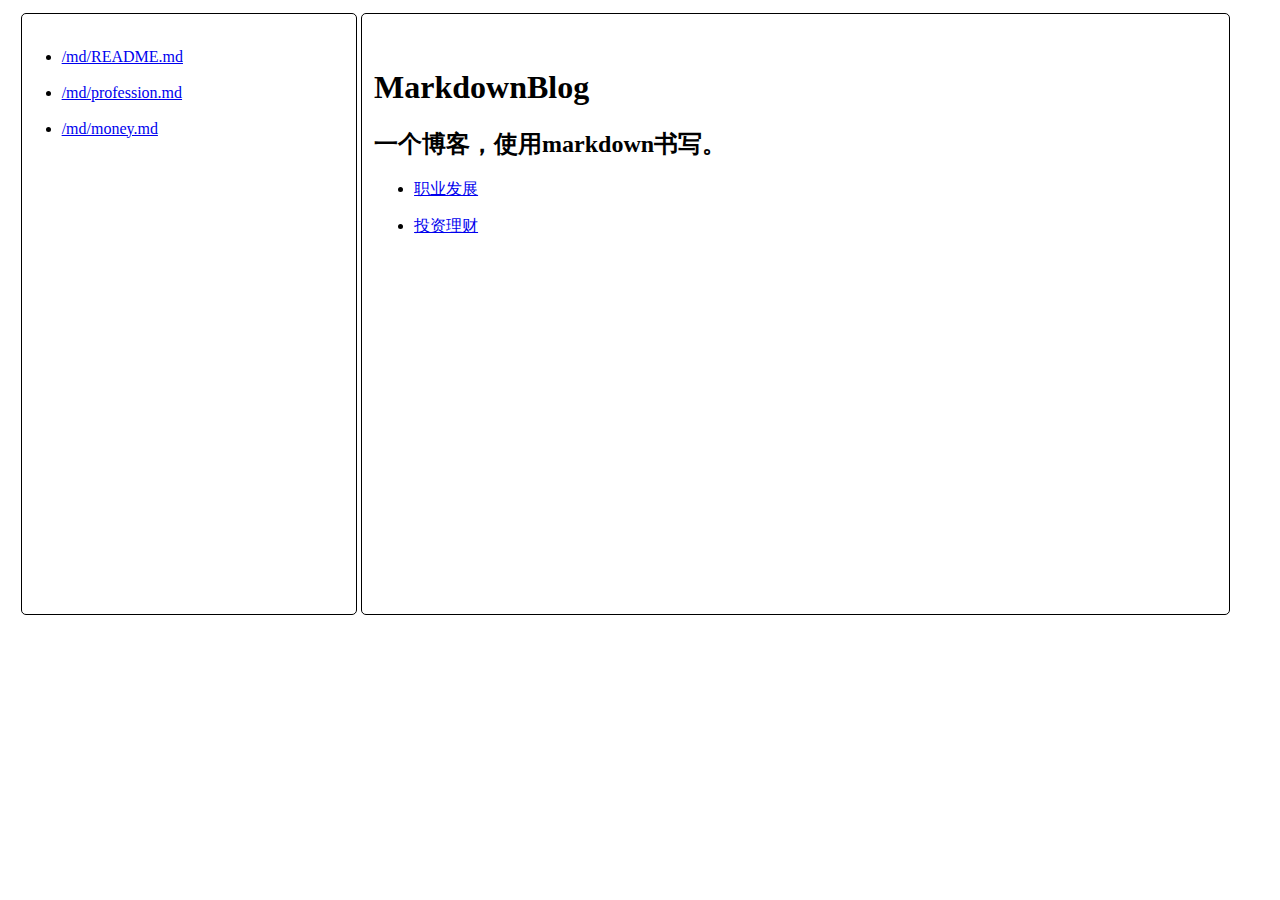
<file: index.html>
<!doctype html>
<html>

<head>
    <meta charset="utf-8">
    <title>余晖照的博客</title>
    <link rel="stylesheet" href="/css/common.css"/>
</head>

<body>
<div id="yhz_container">
    <div id="left_catalog" class="border_debug">
        &nbsp;
        <ul id="left_list"></ul>
    </div>

    <div id="center_content" class="border_debug">
        &nbsp;
        <div id="content_container">

        </div>
    </div>

    <div id="right_catalog" class="border_debug">
        &nbsp;
    </div>
</div>



<script src="/js/plugin/jquery/3.6.0/jquery.min.js"></script>
<script src="/js/plugin/showdown/2.1.0/showdown.min.js"></script>
<script src="/js/common.js"></script>
<script src="/js/data.js"></script>

<script>
    $(function () {

        var $left_list = $("#left_list");
        $.each(mdArr, function (index, elem) {
            $left_list.append('<li class="list_li"><a href="/index.html?p=' + elem + '">' + elem + '</a></li><br/>')
        });

        // 获取页面参数
        var p = getUrlParams("p") || mdArr[0];

        if (p) {
            // 页面参数不为空
            $.get(p, function (data) {
                document.title = p;
                var converter = new showdown.Converter();
                $("#content_container").html(converter.makeHtml(data));
            });
        }

    });
</script>

</body>

</html>
</file>
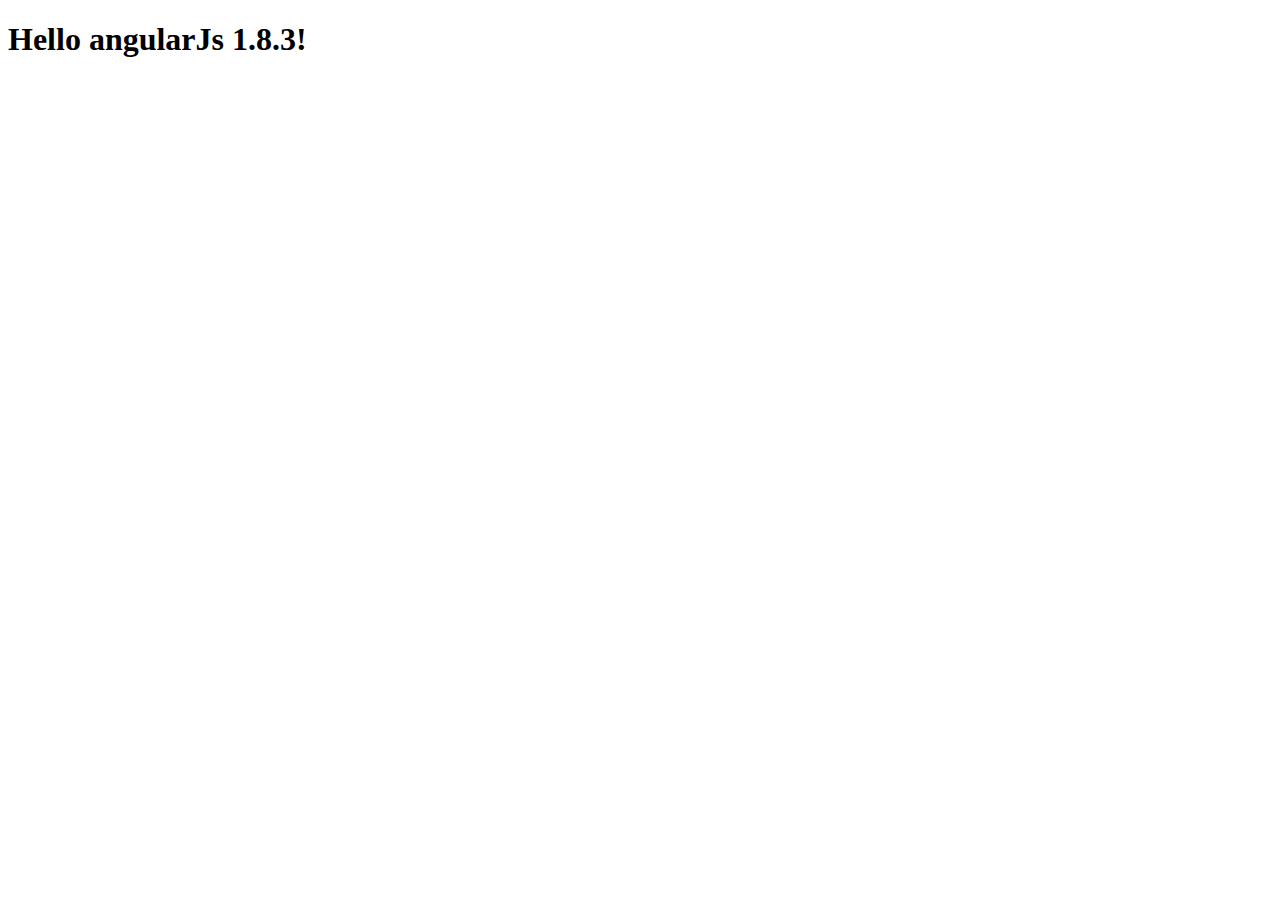
<file: plugin/angularJs.html>
<!doctype html>

<html ng-app="helloApp">

<head>
    <meta charset="utf-8">
    <title>angular.html</title>
    <link rel="stylesheet" href="/css/common.css"/>

    <script src="/js/plugin/angular-js/1.8.3/angular.min.js"></script>
    <script>

        var myApp = angular.module("helloApp",[])

        myApp.controller("TestController",['$scope',function($scope){
            $scope.msg = "Hello angularJs 1.8.3!";
        }]);

    </script>
</head>

<body ng-controller="TestController">
<h1>{{msg}}</h1>
</body>

</html>
</file>
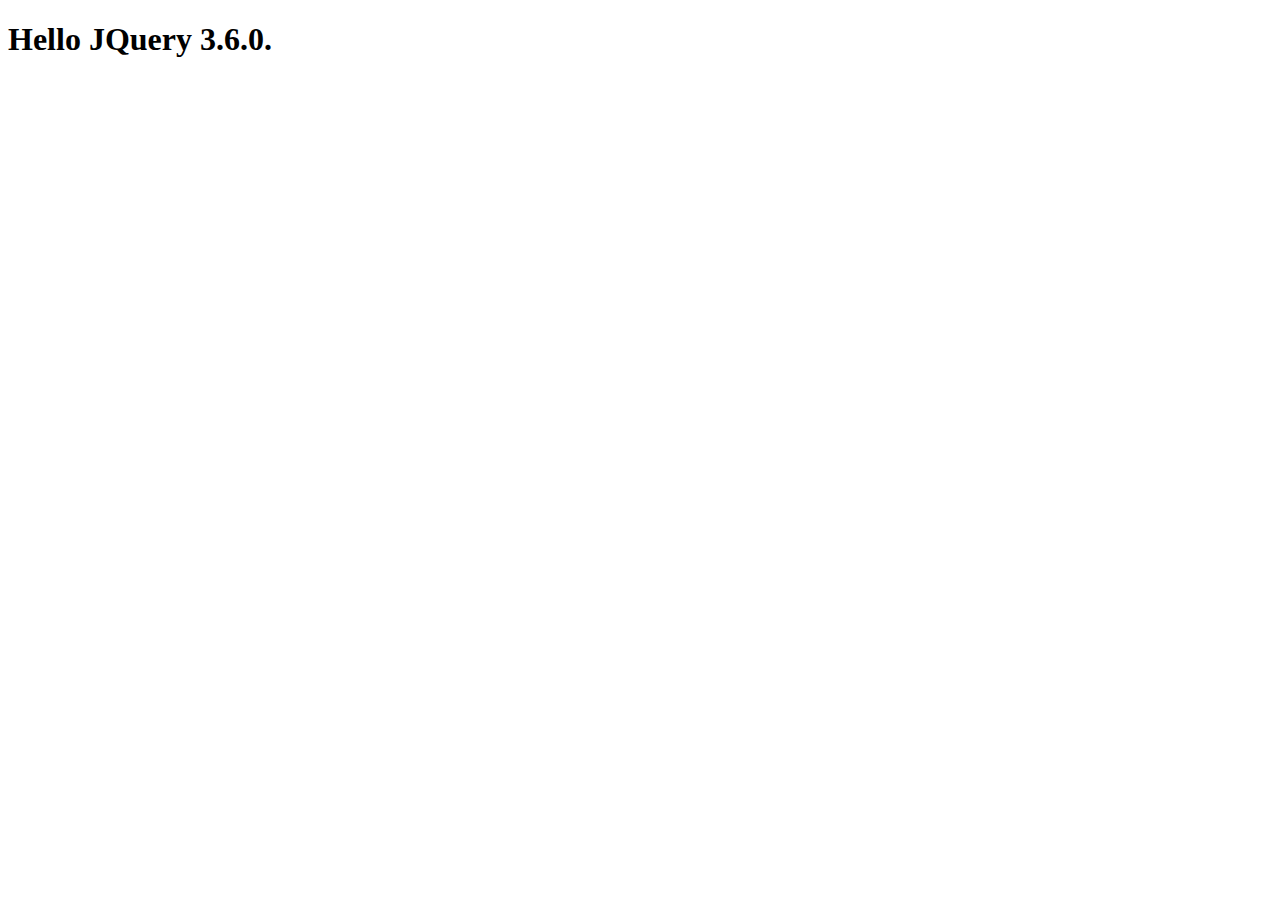
<file: plugin/jquery.html>
<!doctype html>
<html>

<head>
    <meta charset="utf-8">
    <title>jquery.html</title>
    <link rel="stylesheet" href="/css/common.css"/>
</head>

<body>

<div id="jqueryDiv">
</div>

<script src="/js/plugin/jquery/3.6.0/jquery.min.js"></script>
<script src="/js/common.js"></script>

<script>
    $(function () {
        $("#jqueryDiv").append('<h1>Hello JQuery 3.6.0.</h1>');
    });
</script>
</body>

</html>
</file>
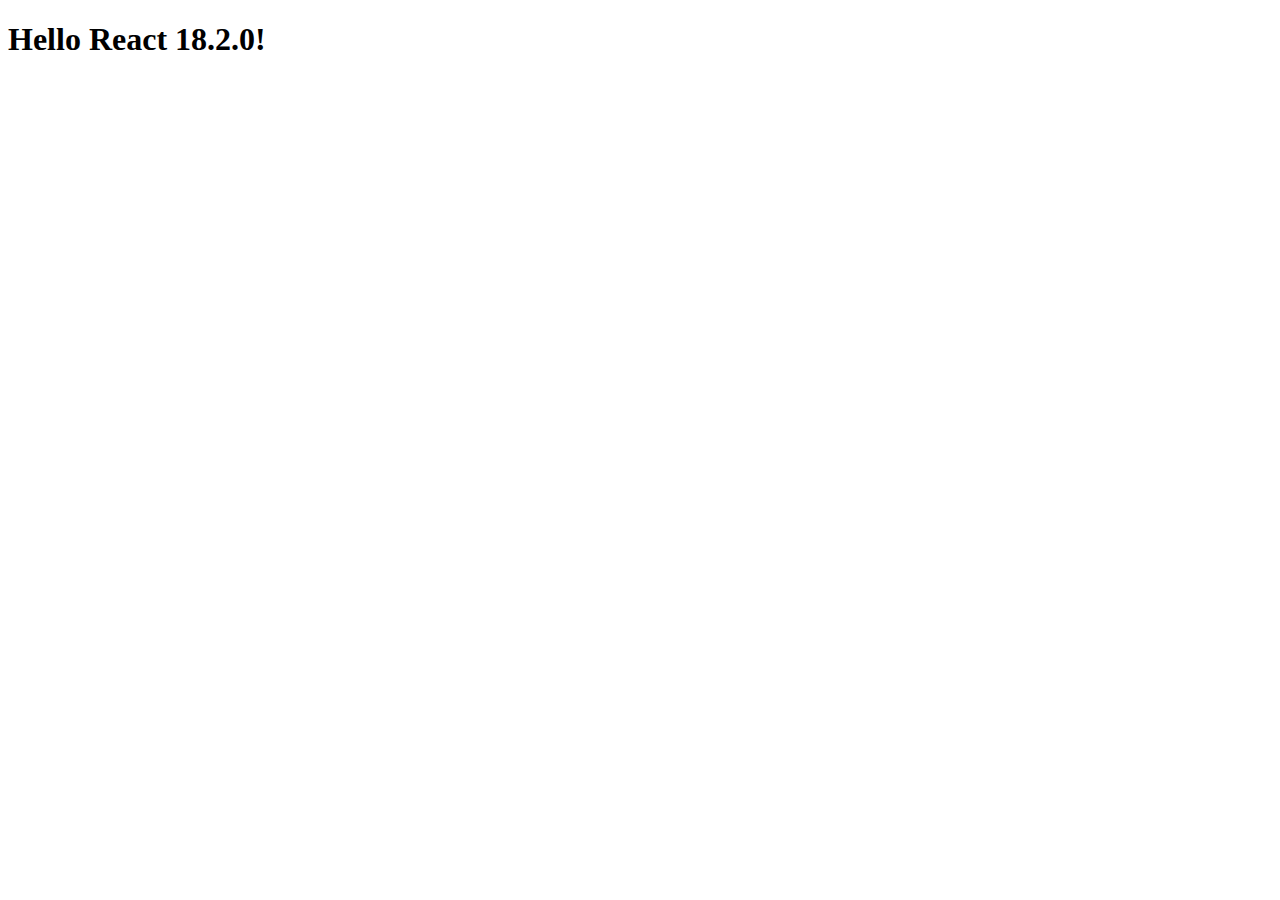
<file: plugin/react.html>
<!doctype html>
<html>

<head>
    <meta charset="utf-8">
    <title>react.html</title>
    <link rel="stylesheet" href="/css/common.css"/>
</head>

<body>

<div id="reactDiv">

</div>

<script src="/js/plugin/react/18.2.0/react.production.min.js"></script>
<script src="/js/plugin/react-dom/18.2.0/react-dom.production.min.js"></script>
<script src="/js/plugin/babel-standalone/6.26.0/babel.min.js"></script>
<script src="/js/common.js"></script>

<script type="text/babel">

    const root = ReactDOM.createRoot(
        document.getElementById('reactDiv')
    );
    root.render(<h1>Hello React 18.2.0!</h1>);

</script>

</body>

</html>
</file>
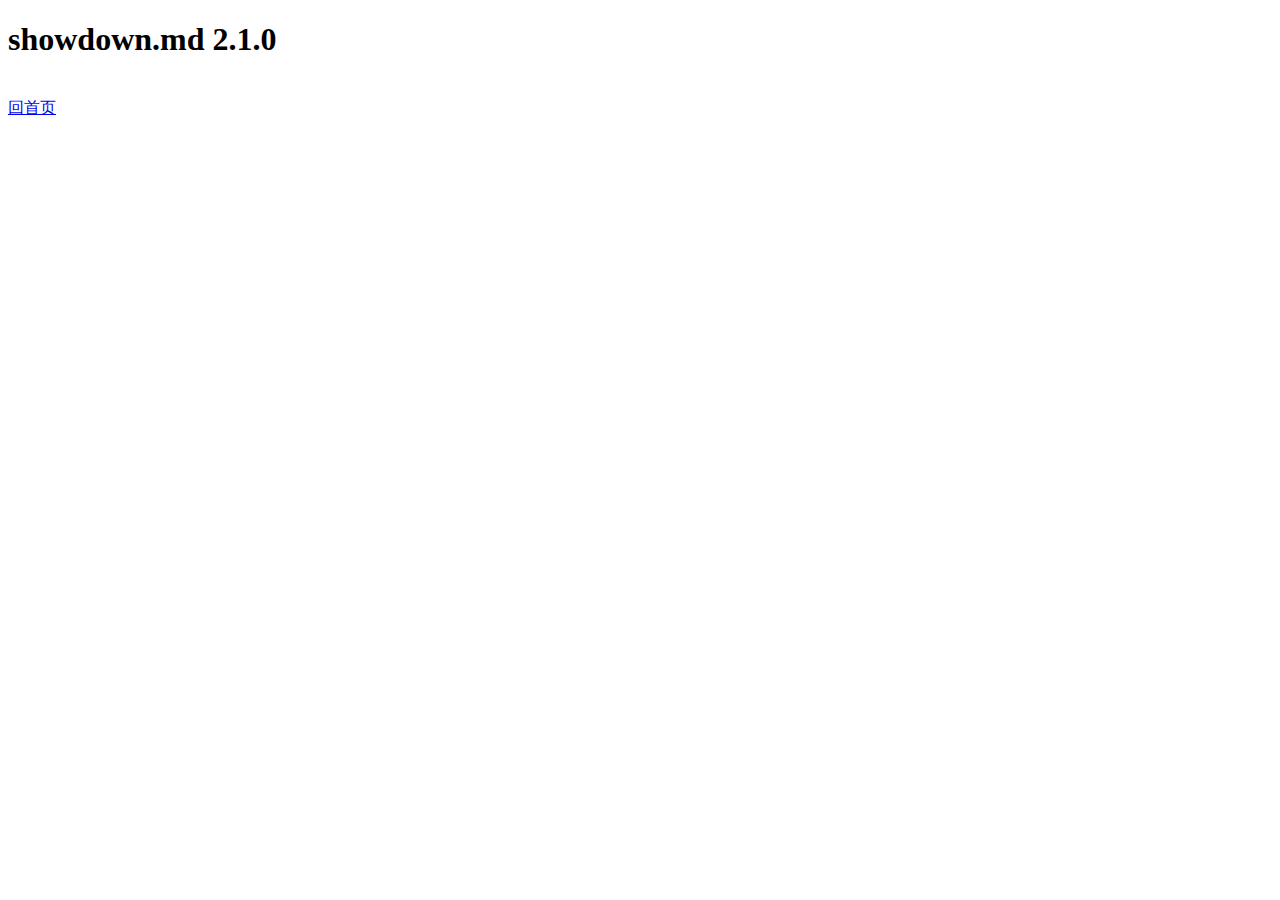
<file: plugin/showdown.html>
<!doctype html>
<html>

<head>
    <meta charset="utf-8">
    <title>showdown.html</title>
    <link rel="stylesheet" href="/css/common.css"/>
</head>

<body>

<div id="contentDiv">

</div>

<script src="/js/plugin/jquery/3.6.0/jquery.min.js"></script>
<script src="/js/plugin/showdown/2.1.0/showdown.min.js"></script>
<script src="/js/common.js"></script>

<script>
    $(function () {

        $.get('/md/showdown.md', function (data) {
            var converter = new showdown.Converter();
            $("#contentDiv").html(converter.makeHtml(data) + '<br/><a href="/index.html">回首页</a>');
        });

    });
</script>
</body>

</html>
</file>
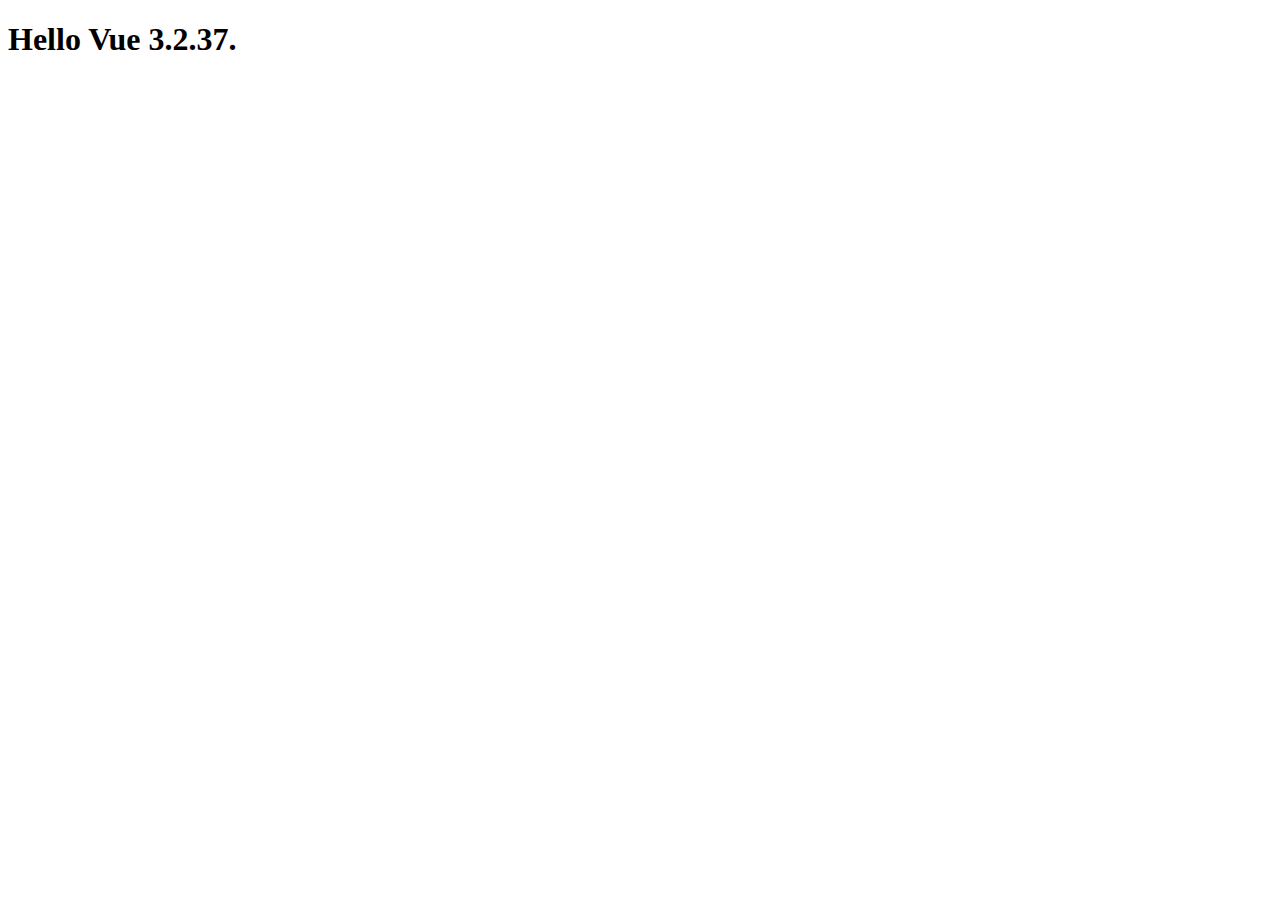
<file: plugin/vue.html>
<!doctype html>
<html>

<head>
    <meta charset="utf-8">
    <title>vue.html</title>
    <link rel="stylesheet" href="/css/common.css"/>
</head>

<body>

<div id="vueDiv">
    <h1>{{msg}}</h1>
</div>

<script src="/js/plugin/vue/3.2.37/vue.global.prod.js"></script>
<script src="/js/common.js"></script>


<script>

    const app = Vue.createApp({
        data() {
            return {
                msg: 'Hello Vue 3.2.37.'
            }
        }
    });

    app.mount('#vueDiv');

</script>

</body>

</html>
</file>
<file: css/common.css>
#yhz_container {
    margin: 1%;
}


#left_catalog {
    width: 27%;
    display: inline-grid;
    height: 600px;
}

#left_list{
    width: 100%;
    height: 550px;
}

#center_content {
    width: 70%;
    display: inline-grid;
    height: 600px;
}

#content_container{
    width: 100%;
    padding: 12px;
    height: 550px;
}

#right_catalog {
    width: 10%;
    display: none;
    height: 600px;
}

.border_debug {
    border: black 1px solid;
    border-radius: 5px;
}
</file>
